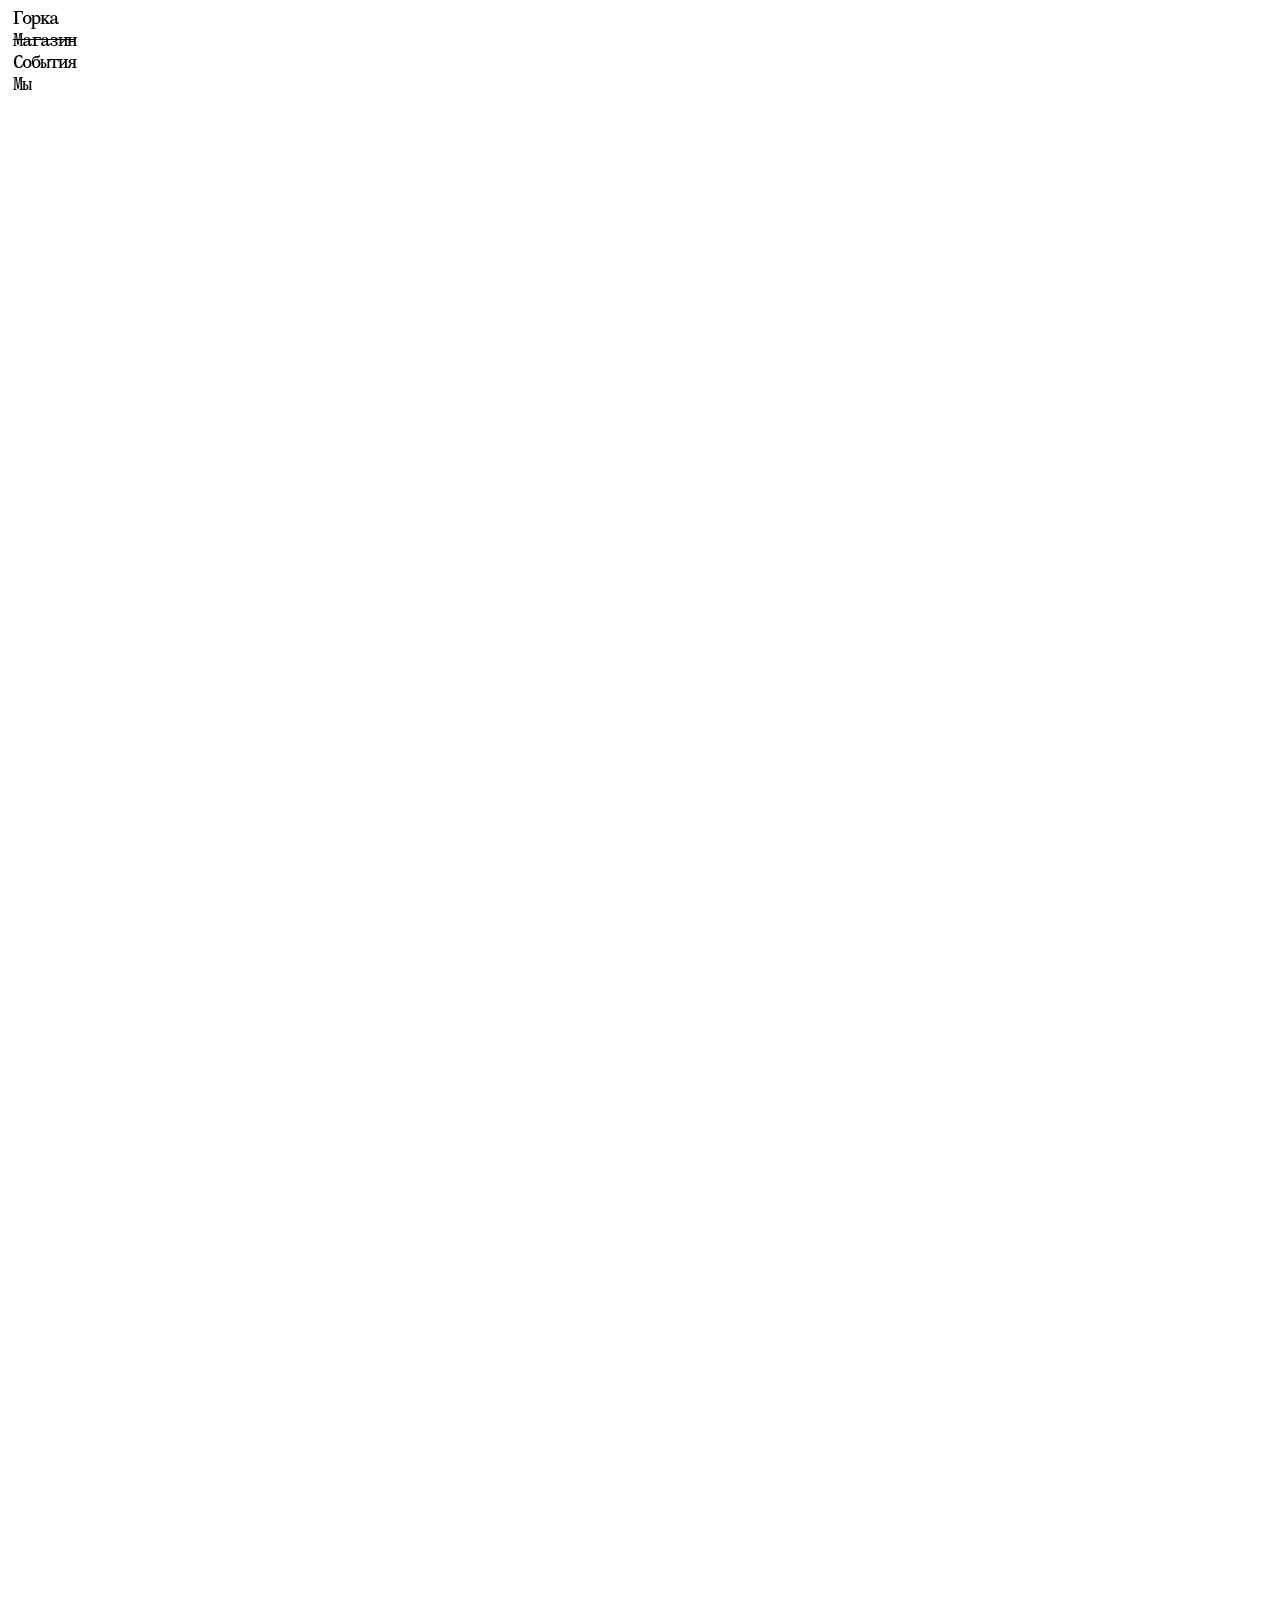
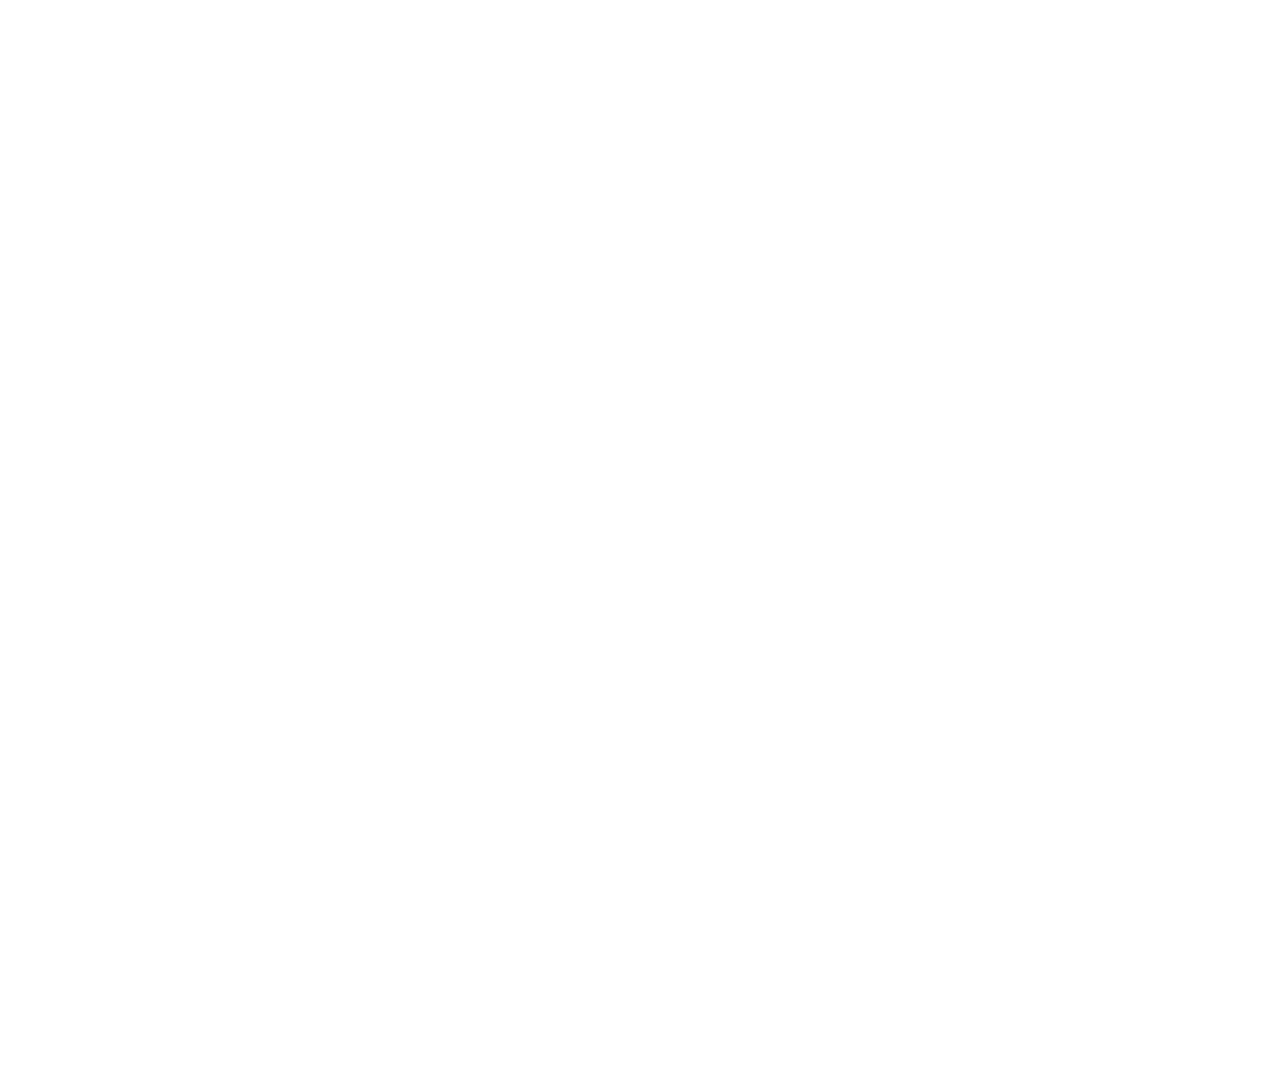
<file: store.html>
<!DOCTYPE html>
<html lang="ru">

<head>
    <meta charset="UTF-8">
    <meta name="viewport" content="width=device-width, initial-scale=1.0">

    <title>Горка</title>
    <link rel="icon" type="image/png" href="img/favicon.png" />

    <meta property="og:type" content="article">
    <meta property="og:title" content="Горка">
    <meta property="og:description" content="Экспериментальная студия">

    <link rel="stylesheet" href="stylesheet/style.css">
    <script src="javascript/main.js" type="module" charset="UTF-8"></script>
</head>

<body>
    <div class="menu">
        <a href="index.html" class="text menu-item">Горка</a>

        <a href="store.html" class="text menu-item here">Магазин</a>
        <a href="calendar.html" class="text menu-item">События</a>
        <a href="about.html" class="text menu-item">Мы</a>
    </div>

 <div class="text-container store">
<div class="object" id="light_cont">
  <img class="objphoto" src="img/lamp1.jpeg" alt="">  
  <p class="text ascii" id="light">                 .,,_:::::__,.                   
               ,=ааа++======+ааа=_.               
              =р=,.           .,-ак:              
             =о, .-=====_,,=====-._ра.            
            _г_  .огггггооогггггг. .р=            
           .р+   .оггггггггггггго.  -о.           
           :г,   .оггггггггггггго.  _г,           
           ак    .оггггггггггггго.  ,о:           
          .о-    .оггггггггггггго.  .р+           
          :г,    .оггггггггггггго.   +к           
          +р.    .оггггггггггггго.   :о.          
          ка     .оггггггггггггго.   ,г:          
         .о-     .оггггггггггггго.   .р=          
         ,г_     .оггггггггггггго.    ак          
         :г,     .оггггггггггггго.    -о.         
         -о.     .оггггггггггггго.    _г_         
         +р      .оггггггггггггго.    .о-         
         аа      .оггггггггггггго.    .р+         
         к+      .оггггггггггггго.     ак             СВЕТИЛЬНИК  01-sv-w-001  10 000₽ <button>Купить</button>
        .р=      .оггггггггггггго.     =о.        
        .о-      .оггггггггггггго.     :о.        
        .о:      .оггггггггггггго.     _г,        
        ,г:      .оггггггггггггго.     ,г_        
        ,г_      .оггггггггггггго.     ,г:        
        ,г_      .оггггггггггггго.     ,г:        
        _г_      .оггггггггггггго.     ,г_        
        _г,      .огггггогогггггг.     _г_        
        _г,      .------=о_------.     -о.        
        _г,             -г,           .ка         
        _г,             .+аа++===----+ка,         
        _г,               .,,__:::---:,           
        _г,                                       
        _о::::::::::::::::::::::::_____,.         
        .-=++++++++++++++++++++++++===-:.         
        </p>
      </div>  
  <div class="object" id="stul_cont">
<img class="objphoto" src="img/stul.jpeg" alt="">  
        <p class="text ascii" id="stul">        _==-                                      
        :ггг,                                     
         -гг-                                     
          =гр.                                    
           рг+                                    
           -гг=                                   
           .огг-                                  
            =крг:                                 
              ,рг_                                
               ,ог_                               
                _го,                              
                 :гр.                             
                  -гк.                            
                   -гк.                           
                    =га.                          
                     +г+                          
                      аг=                         
           _:::::::::::ог=:::::::::::::::::::_       
          .огррррррррррроггрррррррррррррррррра         ПЕРВЫЙ СТУЛ  01-st-w-001  16 000₽ <button>Купить</button>
          -га           ,ог:                      
         .кг_            _гг_                     
         _гр.             :го,                    
         +г-               -гр,                   
        .ог.                -гр.                  
        :га                  =гк.                 
        кг_                   +га.                
       ,гр.                   .аг+                
       +г-                     .кг=               
      .ог,                      .рг-              
      :га                        ,ог:             
      кг_          .кк.           ,ог_            
     ,ггррррррррррррггрррррррррррррого_           
     =г+::::::::::::__:::::::::::::_-го,          
    .ог,                             :гр.         
    :гк                               -гк.        
    аг:                                =га.       
   ,го.                                 +га.      
   ,=:                                  .-=,      </p>
 </div>
<div class="object" id="taburet_cont">
<img class="objphoto" src="img/taburet.jpeg" alt="">  
    <p class="text ascii" id="taburet">    .,,,,,,,,,,,,,,,,,,,,,,,,,,,,,,,,,,,,,,,,,,,,,,,,.
    ,огггггггггггггггггггггггггггггггггггггггггггггго,  ПЕРВЫЙ ТАБУРЕТ  01-ta-w-001  8 000₽ <button>Купить</button>
    .кррррргггггокккккккккккккккккккккккккггггггррррк.
     ..огггг=                         кггггк      
      .:огг=.                         ,кггк,      
       =ггго,                         _гггг:      
      .=++++,                         :++++:    </p>
 </div>
<div class="object" id="bukva_cont">
<img class="objphoto" src="img/bukva.jpeg" alt="">  
<p class="text ascii" id="bukva">             ._-=+ааааа+=:,. _============_       
           _аогггггггггггггр:+гггггггггггг=       
         .=ггггггггггггггггггггггггггггггг=       
         =гггггггггггггггггггггггггггггггг=       
        ,гггггггггггггк_,._+гггггггггггггг=       
        :ггггггггггггг,     :ггггггггггггг=       
        :гггггггггггго.      =гггггггггггг=       
        -гггггггггггго       _гггггггггггг=       
        .+гггггггггггр++++++++огггггггггг=_       
      ...:гггггггггггггггггггггггггггггго. .      
       -оогггггггггггггггггггггггггггггггрр-=.    
      _ргггггггггггггггггггггггггггггггггггкк,    
      =гггггггггггггггггггггггггггггггггггггр          ПОДСТАВКА ДЛЯ КНИГ  01-bu-w-001  8 000₽ <button>Купить</button>
      -ооггггггггггггооооорррроггггггггггггок.    
      ..-ггггггггггггк......._оггггггггггг+...    
        :гггггггггггго.      :гггггггггггг=       
        :гггггггггггго.     .кгггггггггггг=       
        ,ггггггггггггг-.   ,кггггггггггггг+       
        .аггггггггггггграарггггггггггггггга       
         ,рггггггггггггггггггггггггггггггг+       
          .=оггггггггггггггг=+гггггггггггг=       
            .:+крогггггоор+_ -рррррррррррр-       
                ...,,,,..    ..............    </p>   
 </div>
<div class="object" id="taburet2_cont">
<img class="objphoto" src="img/taburet2.jpeg" alt="">  
        <p class="text ascii" id="taburet2">,::::--::::::::::::::::::::::::::::::::::---:::. 
 :рогггггггггггггггггггггггггггггггггггггггггггр_ 
 :роггггггггггггггггггггггггггггггггггггггггггор_ 
 :роггггггггггггггггггггггггггггггггггггггггггор_ 
 :роггггггггггггггггггггггггггггггггггггггггггор_      ТАБУРЕТ ПАЧКА 495  01-ta-ew-002  48 000₽ <button>Купить</button>
 :роггггггггггггггггггггггггггггггггггггггггггор_ 
 :роггггггггггггггггггггггггггггггггггггггггггор_ 
 :рогггггггггггггггггггггггггггггггггггггггггггр_ 
 _акроггоррррррроороооооооооооооооорррррроггорра_ 
  ..._гг_.................................ог-...  
     ,гг_                                .ог-     
     ,гг_                                .ог-     
     ,гг_                                .ог-     
     ,гг_                                .ог-     
     ,гг_                                .ог-     
     _гг_                                .ог-     
     _гг_                                .ог-     
     .==,                                .-=_   
        </p> </div>
    </div>

    
</body>

</html>
</file>
<file: stylesheet/style.css>
@import "reset.css";
@import "content.css";
</file>
